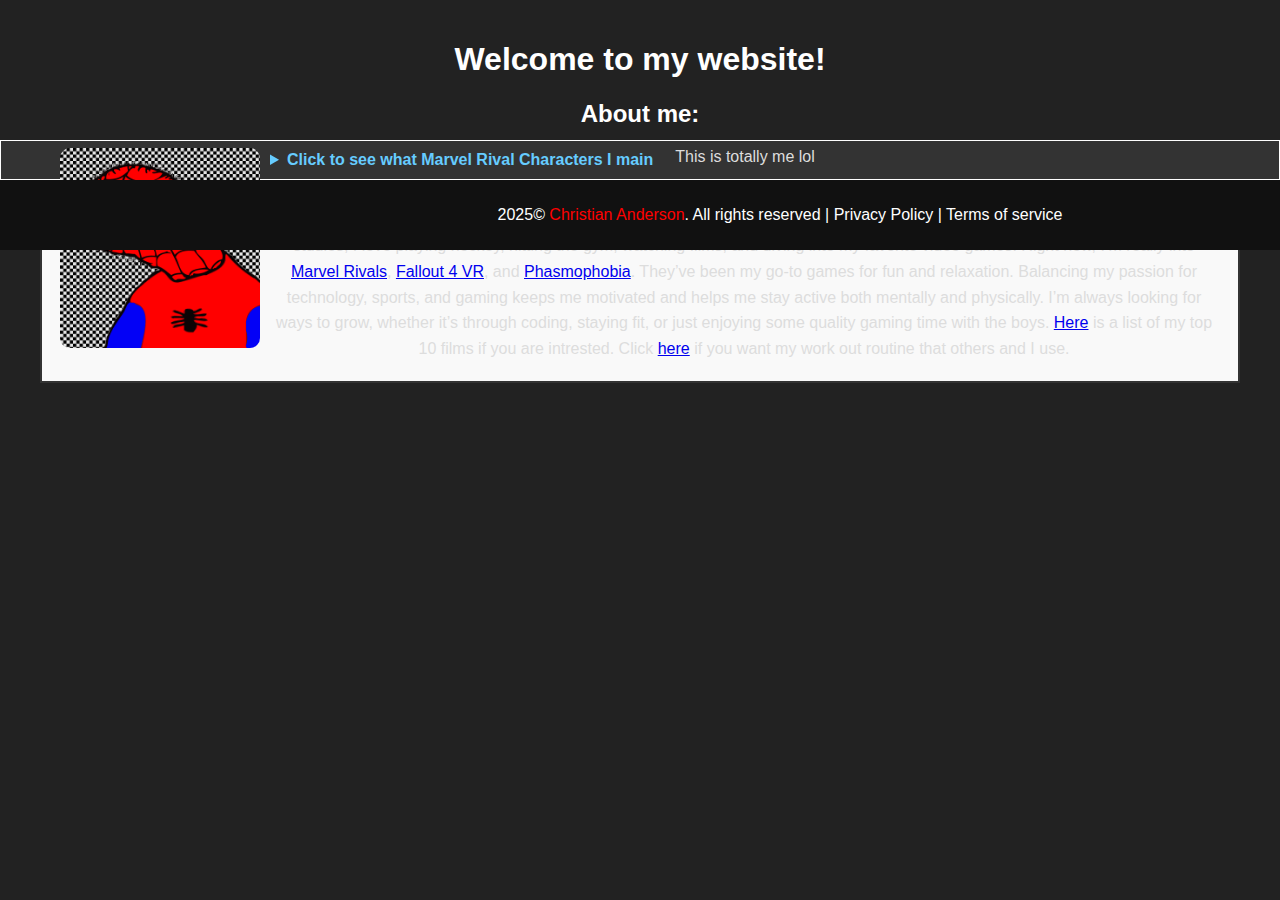
<file: index.html>
<!DOCTYPE html>
<html lang="en">

<head>
    <meta charset="utf-8"/>
    <!--Requirement-1.A-->
    <title>My Personal Website</title>
    <link rel="stylesheet" href="styles.css">
</head>

<body>
    <!--Requirement-1.B-->
    <header>
        <h1>Welcome to my website!</h1>
        <!--Requirement-1.F-->
        <h2>About me:</h2>
        <!--Requirement-1.L-->
        <figure>
            <!--Requirement-1.N-->
            <img src="/images/spiderman.png" alt="me" width="200" height="200">
            <!--Requirement-1.M-->
            <figcaption>This is totally me lol</figcaption>
        </figure>
        <div style="border: 2px solid #333; padding: 20px; margin: 20px; background-color: #f9f9f9;">
            <!--Requirement-1.G-->
            <p style="margin: 0; line-height: 1.6;">
                My name is Christian Anderson, and I’m currently a computer science student at Cal Poly Pomona. 
                When I’m not busy with my studies, I love playing hockey, hitting the gym, watching films, and diving into my favorite video games. 
                Right now, I’m really into <!--Requirement-1.I--><a href="https://store.steampowered.com/app/2767030/Marvel_Rivals/">Marvel Rivals</a>, <a href="https://store.steampowered.com/app/611660/Fallout_4_VR/">Fallout 4 VR</a>, and <a href="https://store.steampowered.com/app/739630/Phasmophobia/">Phasmophobia</a>. 
                They’ve been my go-to games for fun and relaxation. 
                Balancing my passion for technology, sports, and gaming keeps me motivated and helps me stay active both mentally and physically. 
                I’m always looking for ways to grow, whether it’s through coding, staying fit, or just enjoying some quality gaming time with the boys.
                <!--Requirement-1.J--><a href="filmList.html">Here</a> is a list of my top 10 films if you are intrested. Click <a href="gym.html">here</a> if you want my work out routine that others and I use.
            </p>
        </div>
    </header>
    
    <!--Requirements-1.P-->
    <details>
        <!--Requirements-1.Q-->
        <summary>Click to see what Marvel Rival Characters I main</summary>
        <!--Requirement-1.K-->
        <ol>
            <li>Spider-Man <img src="images/marvelSpider.jpg" alt="Spider-Man" width="70"></li>
            <li>Winter Solider <img src="images/winterSolider.png" alt="WinterSolider" width="70"></li>
            <li>Punisher <img src="images/punisher.jpg" alt="punisher" width="60"></li>
            <li>Namor <img src="images/namor.jpg" alt="Namor" width="70"></li>
            <li>Hawkeye <img src="images/hawk.jpg" alt="Hawkeye" width="100"></li>
        </ol>
    </details>

    <!--Requirement-1.C-->
    <footer>
        <div>
            <!--Requirement-1.H-->
            <p>2025&copy; <span style="color: red;">Christian Anderson</span>. All rights reserved | Privacy Policy | Terms of service</p>
        </div>
    </footer>
</body>
</html>
</file>
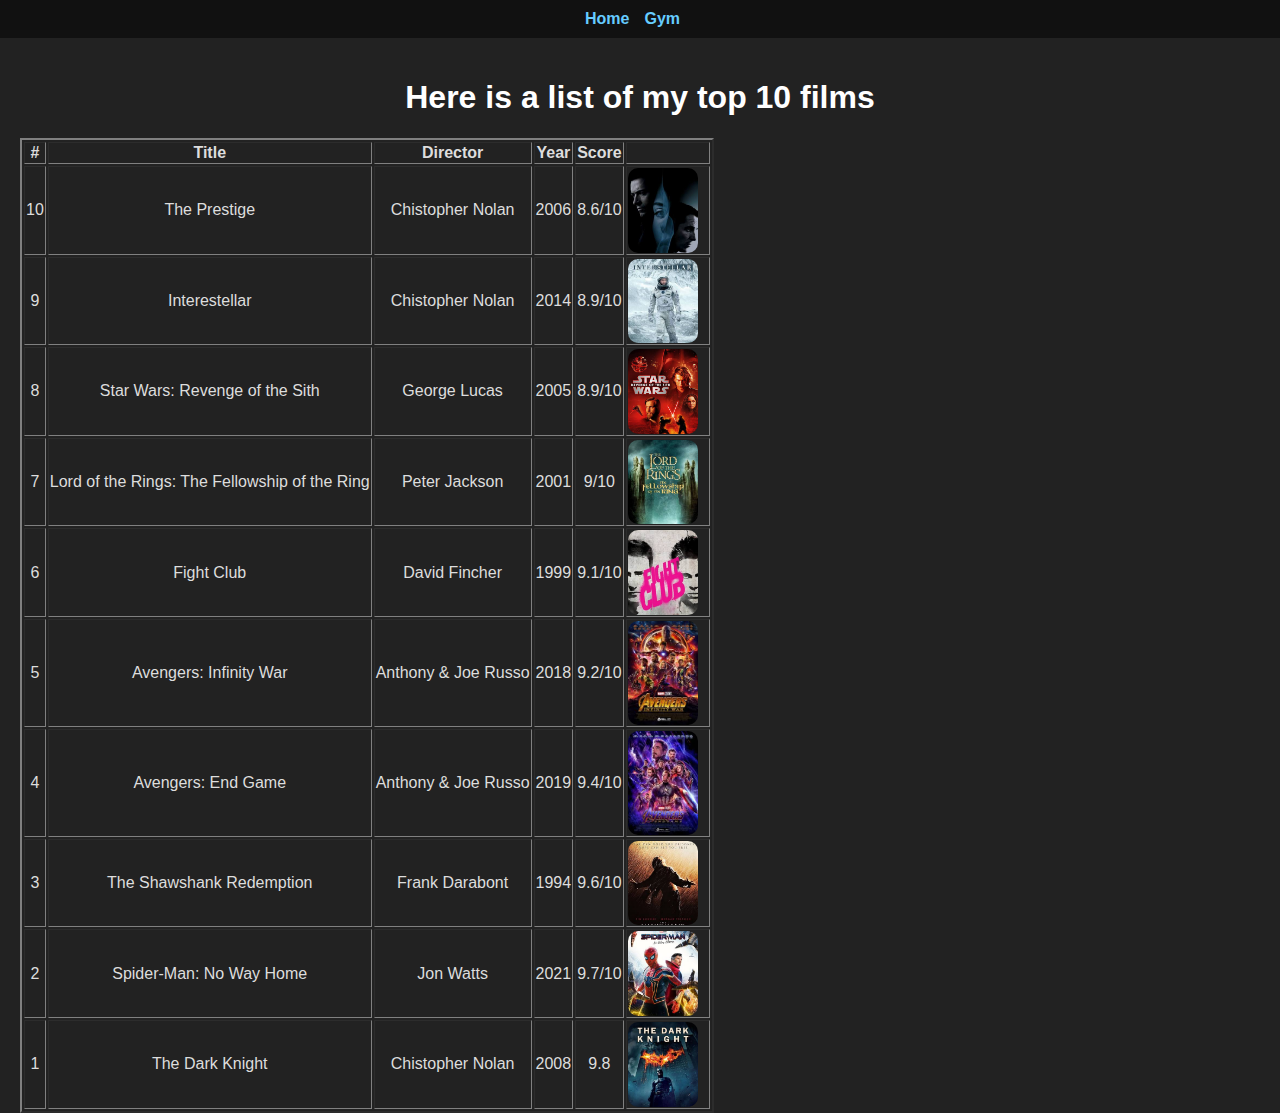
<file: filmList.html>
<!DOCTYPE html>
<html lang="en">
<head>
    <meta charset="UTF-8">
    <meta name="viewport" content="width=device-width, initial-scale=1.0">
    <title>List of my favorite films</title>
    <link rel="stylesheet" href="styles.css">
</head>
<body>
    <!--Requirement-1.D-->
    <nav>
        <a href="index.html">Home</a>
        <a href="gym.html">Gym</a>
    </nav>
    <header>
        <h1>Here is a list of my top 10 films</h1>
        <!--Requirement-1.O-->
        <table border="2">
            <tr>
                <th>#</th>
                <th>Title</th>
                <th>Director</th>
                <th>Year</th>
                <th>Score</th>
                <th> </th>
            </tr>
            <tr>
                <td>10</td>
                <td>The Prestige</td>
                <td>Chistopher Nolan</td>
                <td>2006</td>
                <td>8.6/10</td>
                <td><img src="images/prestige.jpg" alt="The Prestige" width="70"></td>
            </tr>
            <tr>
                <td>9</td>
                <td>Interestellar</td>
                <td>Chistopher Nolan</td>
                <td>2014</td>
                <td>8.9/10</td>
                <td><img src="images/inter.jpg" alt="Interestellar" width="70"></td>
            </tr>
            <tr>
                <td>8</td>
                <td>Star Wars: Revenge of the Sith</td>
                <td>George Lucas</td>
                <td>2005</td>
                <td>8.9/10</td>
                <td><img src="images/starwars3.jpg" alt="Star wars 3" width="70"></td>
            </tr>
            <tr>
                <td>7</td>
                <td>Lord of the Rings: The Fellowship of the Ring</td>
                <td>Peter Jackson</td>
                <td>2001</td>
                <td>9/10</td>
                <td><img src="images/lord.jpg" alt="lord of the rings" width="70"></td>
            </tr>
            <tr>
                <td>6</td>
                <td>Fight Club</td>
                <td>David Fincher</td>
                <td>1999</td>
                <td>9.1/10</td>
                <td><img src="images/fightClub.jpg" alt="Fight Club" width="70"></td>
            </tr>
            <tr>
                <td>5</td>
                <td>Avengers: Infinity War</td>
                <td>Anthony & Joe Russo</td>
                <td>2018</td>
                <td>9.2/10</td>
                <td><img src="images/infinityWar.jpg" alt="Infinity war" width="70"></td>
            </tr>
            <tr>
                <td>4</td>
                <td>Avengers: End Game</td>
                <td>Anthony & Joe Russo</td>
                <td>2019</td>
                <td>9.4/10</td>
                <td><img src="images/endGame.jpg" alt="End Game" width="70"></td>
            </tr>
            <tr>
                <td>3</td>
                <td>The Shawshank Redemption</td>
                <td>Frank Darabont</td>
                <td>1994</td>
                <td>9.6/10</td>
                <td><img src="images/shaw.jpg" alt="Shawshank Redemption" width="70"></td>
            </tr>
            <tr>
                <td>2</td>
                <td>Spider-Man: No Way Home</td>
                <td>Jon Watts</td>
                <td>2021</td>
                <td>9.7/10</td>
                <td><img src="images/spiderman.jpg" alt="Spider-Man No Way Home" width="70"></td>
            </tr>
            <tr>
                <td>1</td>
                <td>The Dark Knight</td>
                <td>Chistopher Nolan</td>
                <td>2008</td>
                <td>9.8</td>
                <td><img src="images/batman.jpg" alt="The Dark Knight" width="70"></td>
            </tr>
        </table>
    </header>
</body>
</html>
</file>
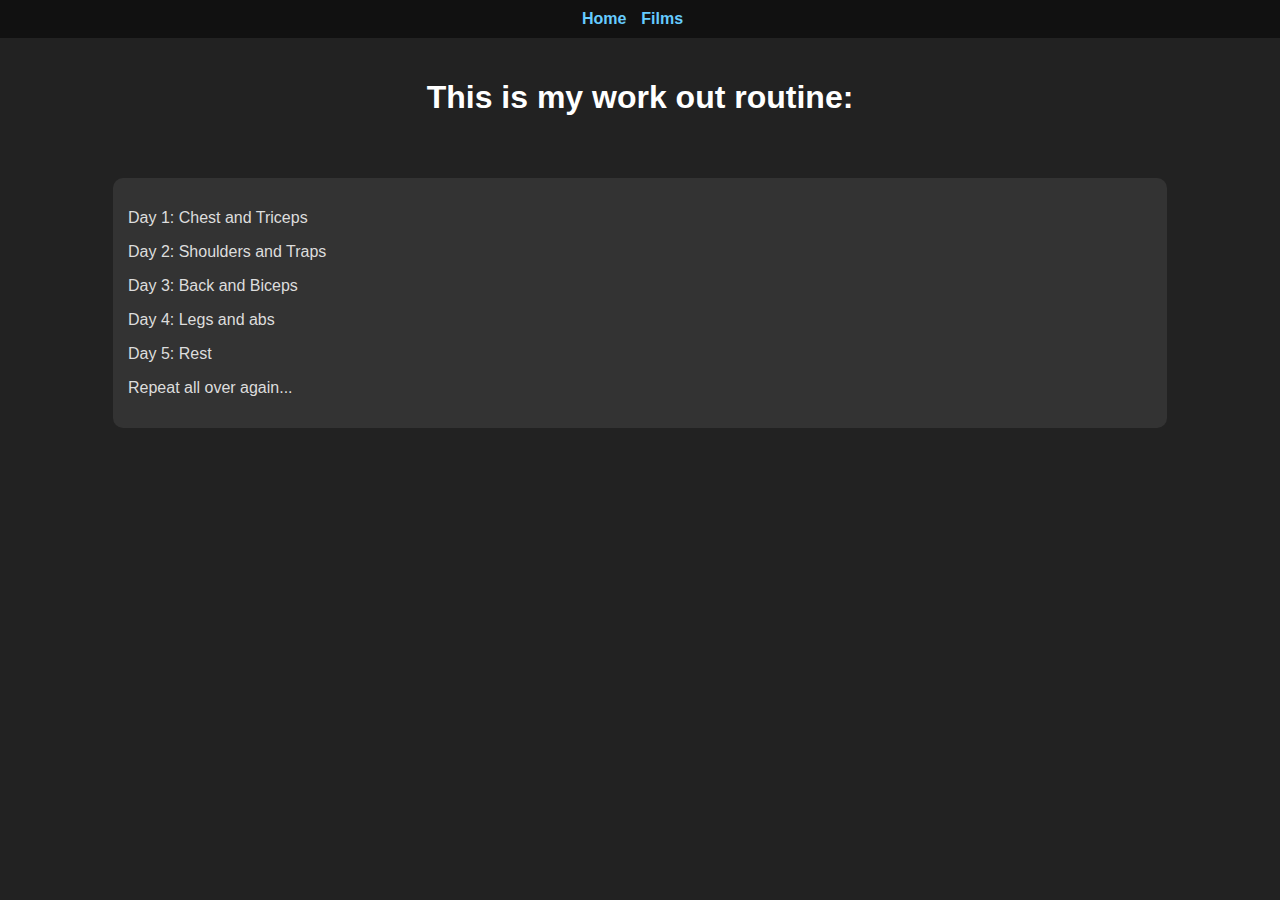
<file: gym.html>
<!DOCTYPE html>
<html lang="en">
<head>
    <meta charset="UTF-8">
    <meta name="viewport" content="width=device-width, initial-scale=1.0">
    <title>Gym Routine</title>
    <link rel="stylesheet" href="styles.css">
</head>
<body>
    <nav>
        <a href="index.html">Home</a>
        <a href="filmList.html">Films</a>
    </nav>
    <header>
        <h1>This is my work out routine:</h1>
    </header>
    <!--Requirement-1.E-->
    <section>
        <p>Day 1: Chest and Triceps</p>
        <p>Day 2: Shoulders and Traps</p>
        <p>Day 3: Back and Biceps</p>
        <p>Day 4: Legs and abs</p>
        <p>Day 5: Rest</p>
        <P>Repeat all over again...</P>
    </section>
</body>
</html>
</file>
<file: styles.css>
/* Requirement-2.A: Element Selector */
body {
    font-family: Arial, sans-serif; /* Requirement-2.1: font-family */
    font-size: 16px; /* Requirement-2.1: font-size */
    color: #ddd; /* Requirement-2.3: color */
    background-color: #222; /* Requirement-2.4: background-color */
    margin: 0; /* Requirement-2.6: margin */
    padding: 0; /* Requirement-2.6: padding */
}

/* Requirement-2.B: Grouped Element Selector */
h1, h2, h3 {
    text-align: center; /* Requirement-2.2: text-align */
    font-weight: bold; /* Requirement-2.1: font-weight */
    color: #fff;
}

/* Requirement-2.C: Class Selector */
.highlight {
    background-color: yellow; /* Requirement-2.4: background */
    font-style: italic; /* Requirement-2.1: font-style */
}

/* Requirement-2.D: ID Selector */
#main-content {
    width: 80%; /* Requirement-2.7: width */
    margin: auto; /* Requirement-2.6: margin */
    background: #333; /* Requirement-2.4: background */
    padding: 20px; /* Requirement-2.6: padding */
    border-radius: 10px;
}

/* Requirement-2.E: Pseudo Selector */
a:hover {
    color: red; /* Requirement-2.3: color */
    text-decoration: underline; /* Requirement-2.2: text-decoration */
}

/* Requirement-2.F: Contextual Selector */
nav a {
    color: #66ccff; /* Requirement-2.3: color */
    font-weight: bold; /* Requirement-2.1: font-weight */
    margin-right: 15px; /* Requirement-2.6: margin */
    text-decoration: none;
}

/* Requirement-2.G: Details Element */
details {
    border: 1px solid white; /* Requirement-2.5: border */
    padding: 10px; /* Requirement-2.6: padding */
    background-color: #333; /* Requirement-2.4: background */
    color: #fff;
}

/* Requirement-2.H: Summary Element */
summary {
    font-weight: bold; /* Requirement-2.1: font-weight */
    cursor: pointer; /* Makes it clear it's clickable */
    color: #66ccff; /* Requirement-2.3: color */
}

ul, ol {
    list-style-type: square; /* Requirement-2.8: list-style-type */
    padding-left: 20px; /* Requirement-2.6: padding */
    color: #ddd;
}

header {
    height: 100px; /* Requirement-2.9: absolute height */
    padding: 20px;
    text-align: center;
}

section {
    width: 80%; /* Requirement-2.10: relative width */
    margin: auto; /* Requirement-2.6: margin */
    background: #333;
    padding: 15px;
    border-radius: 10px;
}

img {
    float: left; /* Requirement-2.11: float */
    margin-right: 10px; /* Requirement-2.6: margin */
    border-radius: 10px;
}

nav {
    display: flex; /* Requirement-2.12: display */
    justify-content: center;
    background: #111;
    padding: 10px;
}

/* Requirement-2.M: clear property */
.clearfix::after {
    content: "";
    display: block; /* Requirement-2.13: clear */
    clear: both;
}

.container {
    overflow: hidden; /* Requirement-2.14: overflow */
}

footer {
    position: relative; /* Requirement-2.15: position */
    bottom: 0;
    width: 100%;
    background: #111;
    color: white;
    text-align: center;
    padding: 10px;
}

.hidden {
    visibility: hidden; /* Requirement-2.16: visibility */
}

.modal {
    position: absolute;
    z-index: 100; /* Requirement-2.17: z-index */
    background: white;
    padding: 20px;
    border: 1px solid black; /* Requirement-2.5: border */
}
</file>
